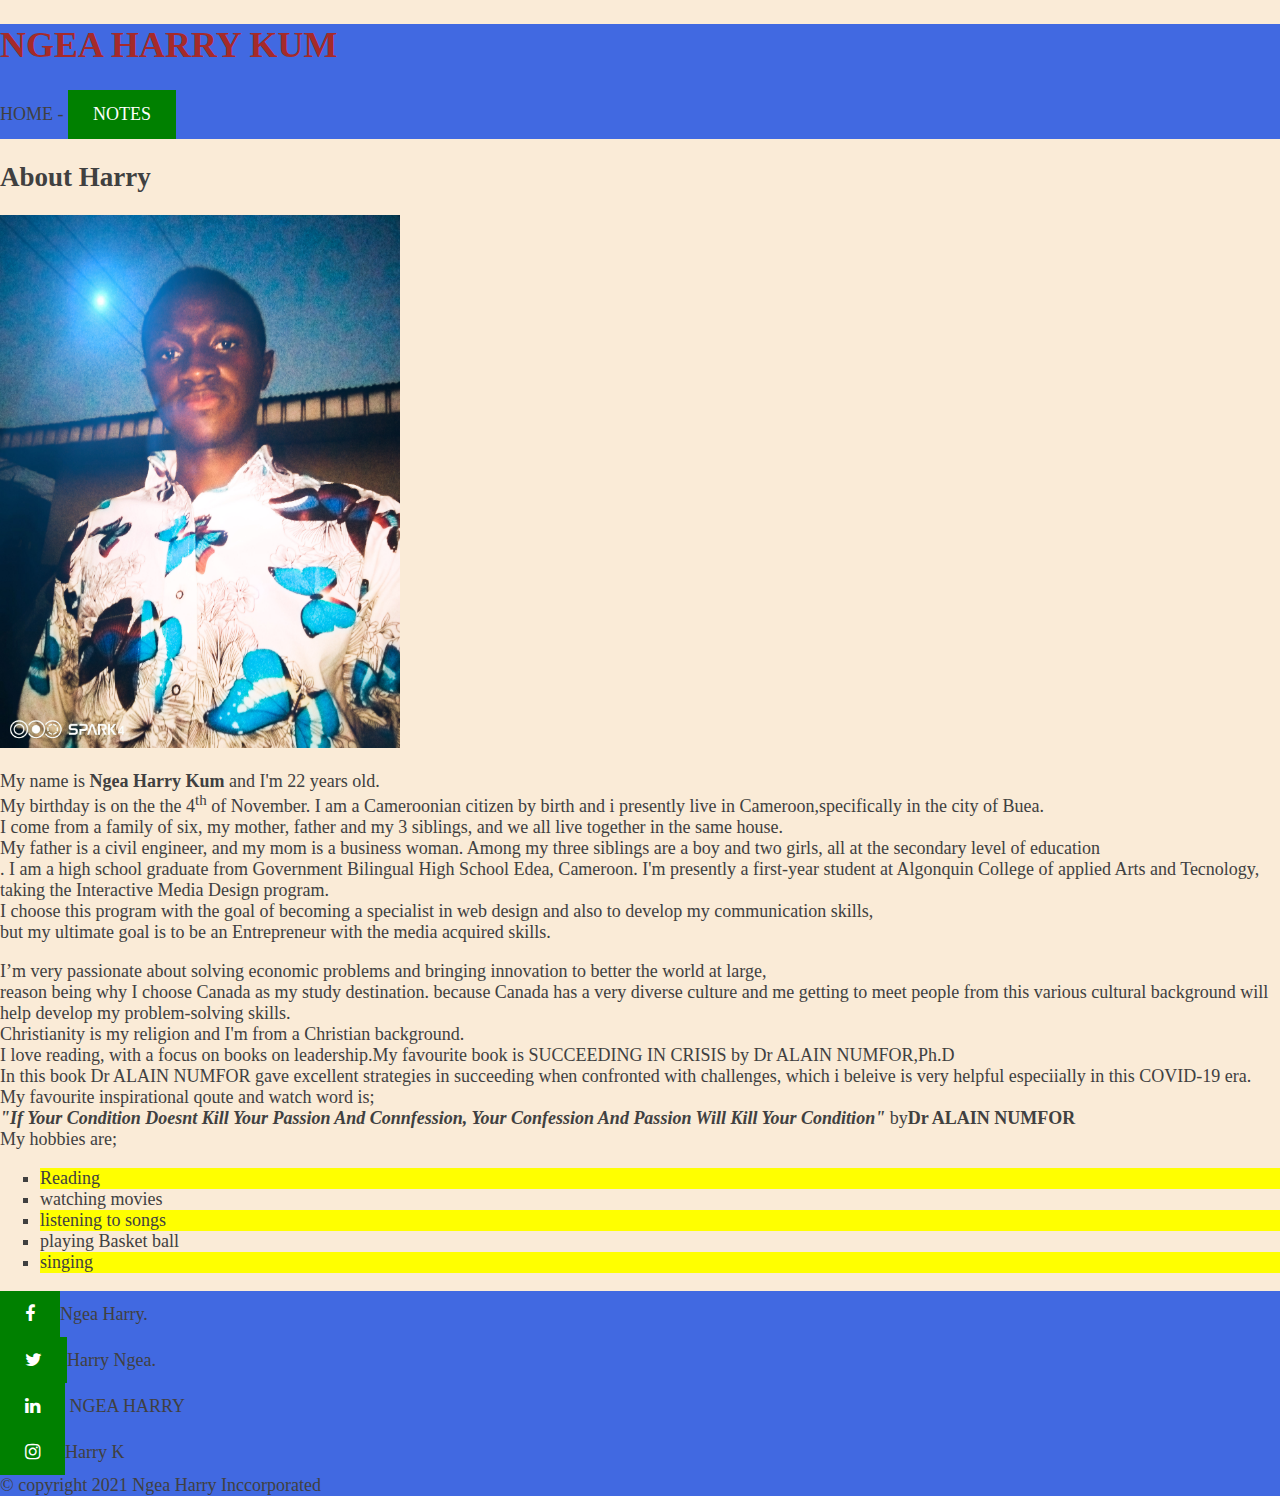
<file: index.html>
<!DOCTYPE html>
<html lang="en">
  <head>
    <meta name="viewport" content="width=device-width, initial-scale=1">
    <link rel="stylesheet" href="https://cdnjs.cloudflare.com/ajax/libs/font-awesome/4.7.0/css/font-awesome.min.css">
    <title class="site-title">About Me</title>
    <link href="css/style.css" rel="stylesheet">
    <style>
    li:nth-child(odd) {
      background: yellow;
    }
     </style>
  </head>
  <body>
    <!-- Ngea Harry -->
  
 

<header>
<h1 class="site-title"><strong>NGEA HARRY KUM</strong></h1>
<nav>
    HOME - <a href="notes.html">NOTES</a>
</nav>
</header>
<main>
    <article>
        <h2>About Harry</h2>
        <img id="my-image" src="images/photo.jpg.jpg" width="400" alt="My Picture">
        <p>My name is <strong>Ngea Harry Kum</strong> and I'm 22 years old.<br>
        My birthday is on the the 4<sup>th</sup> of November. 
        I am a Cameroonian citizen by birth and i presently live in Cameroon,specifically in the city of Buea.<br>
        I come from a family of six, my mother, father and my 3 siblings, and we all live together in the same house.<br>
        My father is a civil engineer, and my mom is a business woman. Among my three siblings are a boy and two girls, all at the secondary level of education<br>.
        I am a high school graduate from Government Bilingual High School Edea, Cameroon.  
        I'm presently a first-year student at Algonquin College of applied Arts and Tecnology, taking the <abbr>Interactive Media Design</abbr> program.<br>
        I choose this program with the goal of becoming a specialist in web design and also to develop my communication skills,<br>
        but my ultimate goal is to be an Entrepreneur with the media acquired skills.<br>
</p>
            

        <p> 
          I’m very passionate about solving economic problems and bringing innovation to better the world at large,<br>
            reason being why I choose Canada as my study destination.
            because Canada has a very diverse culture and me getting to meet people from this various cultural background will help develop my problem-solving skills.<br>
            Christianity is my religion and I'm from a Christian background. <br>
            I love reading, with a focus on books on leadership.My favourite book is SUCCEEDING IN CRISIS by Dr ALAIN NUMFOR,Ph.D<br>
            In this book Dr ALAIN NUMFOR gave excellent strategies in succeeding when confronted with challenges, which i beleive is very helpful especiially in this COVID-19 era.<br>
            My favourite inspirational qoute and watch word is;<br>
            <strong><em>"If Your Condition Doesnt Kill Your Passion And Connfession, Your Confession And  Passion Will Kill Your Condition"</em></strong> by<strong>Dr ALAIN NUMFOR</strong><br>
            My hobbies are;
                <ul class="b">
                 <li>Reading</li>
                  <li>watching movies</li>
                  <li>listening to songs</li>
                  <li>playing Basket ball</li>
                  <li>singing</li>
                </ul>
          
      </article>
</main>
<footer>
    <a href="#" class="fa fa-facebook"></a>Ngea Harry.<br>
    <a href="#" class="fa fa-twitter"></a>Harry Ngea.<br>
    <a href="#" class="fa fa-linkedin"></a> NGEA HARRY<br>
    <a href="#" class="fa fa-instagram"></a>Harry K<br>
    
  </footer>
  <footer>&copy; copyright 2021 Ngea Harry Inccorporated</footer>
</body>
</html>
</file>
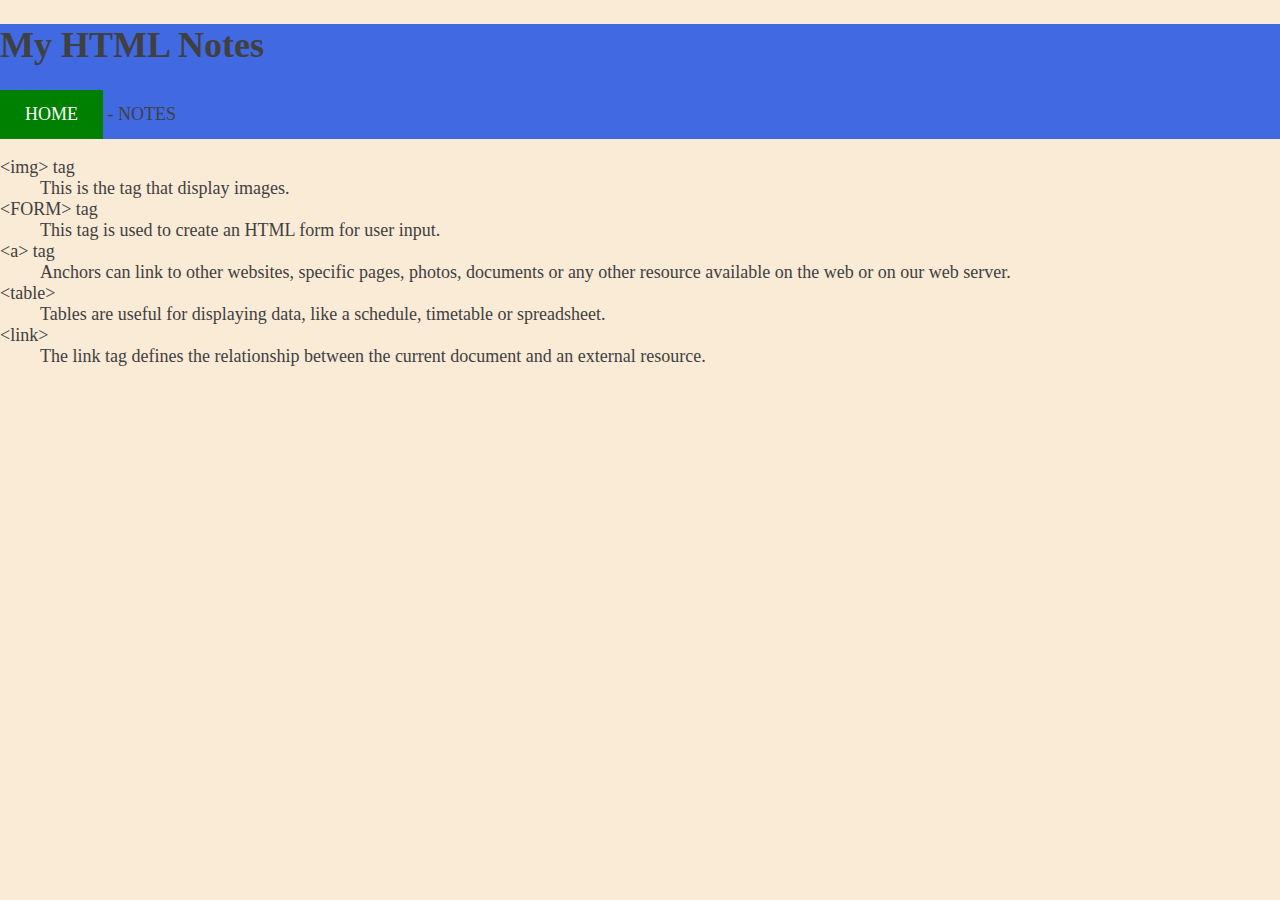
<file: notes.html>
<!DOCTYPE html>
<html lang="en">
  <head>
    <meta name="viewport" content="width=device-width, initial-scale=1">
    <link rel="stylesheet" href="https://cdnjs.cloudflare.com/ajax/libs/font-awesome/4.7.0/css/font-awesome.min.css">
    
 

    <!-- Document information -->
    <meta charset="UTF-8">
    <title>My Notes</title>
    <link href="css/style.css" rel="stylesheet">
    
  </head>
  <body>
    <!-- Document Content -->
 

<header>
<h1>My HTML Notes</h1>
<nav>
    <a href="index.html">HOME</a> - NOTES
</nav>
</header>
<main>
    <dl>
        <dt>&lt;img&gt; tag</dt>
        <dd>This is the tag that display images.</dd>
        <dt>&lt;FORM&gt; tag</dt>
        <dd>This tag is used to create an HTML form for user input.</dd>
        <dt>&lt;a&gt; tag</dt>
        <dd>Anchors can link to other websites, specific pages, photos, documents or any other resource available on the web or on our web server.</dd>
        <dt>&lt;table&gt;</dt>
        <dd>Tables are useful for displaying data, like a schedule, timetable or spreadsheet.</dd>
        <dt>&lt;link&gt;</dt>
        <dd>The link tag defines the relationship between the current document and an external resource.</dd>
      </dl>
   
        

    
</main>
       
</body>
</html>
</file>
<file: css/style.css>
body{
    margin: 0 0 0 0;
    background-color: antiquewhite;
    color: #404040;
    font-family: 'Times New Roman', Times, serif;
    font-size: 18px;
}

header,footer{
    background-color: royalblue;
}

.site-title{
    color: brown;
}

#my-image{
    box-shadow: 0px 0px 2px 1x #000000;
}

ul.b{
    list-style-type: square;
}

li:nth-child(odd){
    background: yellow;
}



a:link {
    color:none;
  }
  
  /* visited link */
  a:visited {
    color: none;
  }
  
  /* mouse over link */
  a:hover {
    color: none;
  }
  
  /* selected link */
  a:active {
    color: none;
  }


  a:link {
    background-color:green;
    color: white;
    padding: 14px 25px;
    text-align: center;
    text-decoration: none;
    display: inline-block;
  }


  a:hover {
    background-color: lightgreen;
  }
</file>
